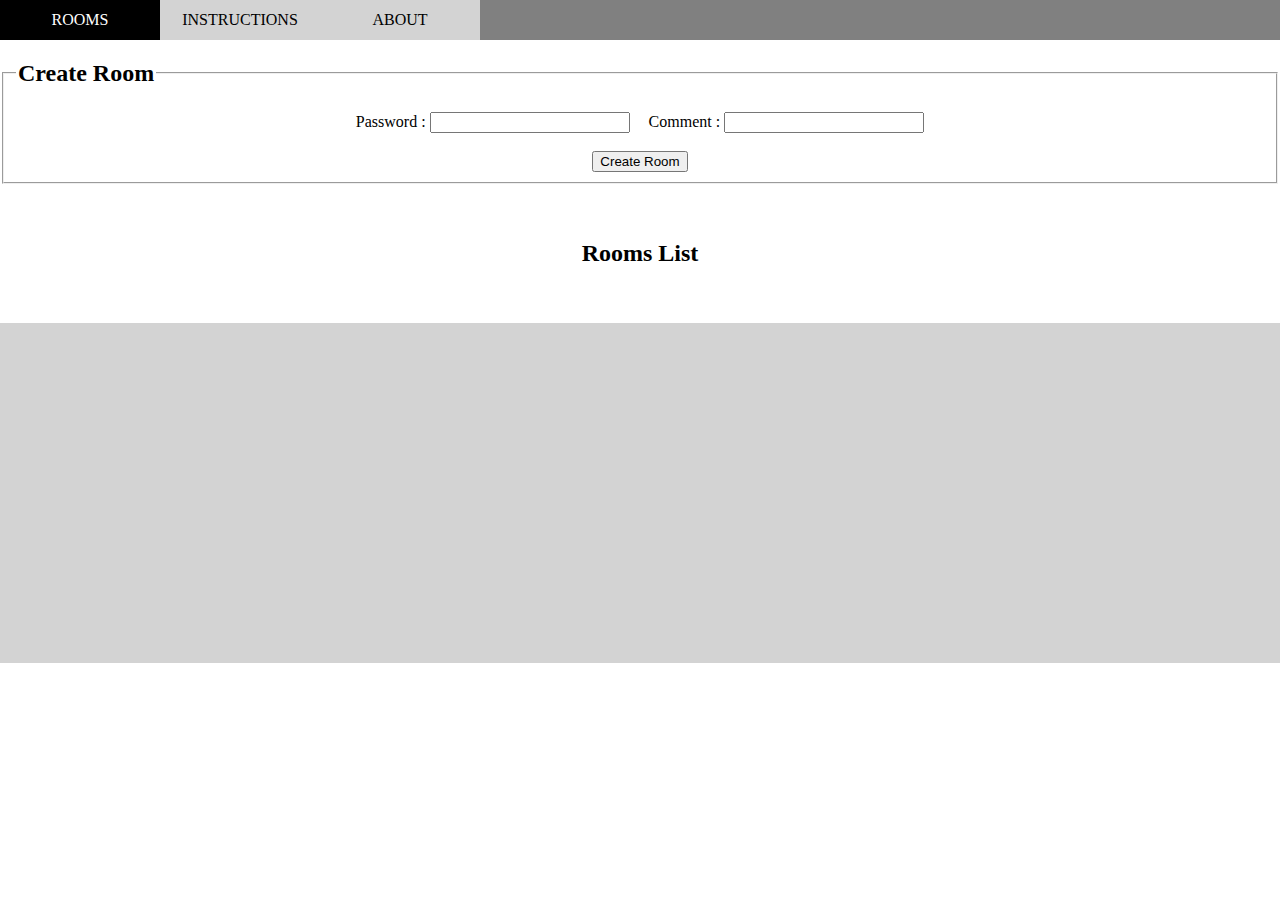
<file: local_peer_RTC/index.html>
<html>
    <head>
        <meta charset="utf-8">
        <meta name="viewport" content="width=device-width, initial-scale=1">
        
        <link rel="stylesheet" href="css/style.css">        
    </head>
    <body>
        <nav></nav>
        <main>
            
            <!-- <center><h2>Create Room</h2></center> -->
            
            <fieldset id="cr_fieldset" > 
                
                <legend> <h2> Create Room </h2> </legend>
                <center>
                    <!-- <label id="cr_label_room_name" class="create_room" >Room Name : <input type="fieldtext" id="cr_room_name" > </label> 
                    -->
                    <label id="cr_label_password" class="create_room" >Password : <input type="password" id="cr_password" > </label> 
                    <label id="cr_label_comment" class="create_room" >Comment : <input type="fieldtext" id="cr_comment" > </label> 
                    <br><br>
                    <button id="bt_create_room" >Create Room</button>
                </center> 

            </fieldset>
            
            <br><br>
            <center><h2> Rooms List</h2></center>
            <center><div id = "rooms_container"></div></center>
            <br><br>

        </main>
        <footer></footer>
    </body>


        
    <script src="js/js_consts.js"></script>
    <script src="js/global_js_events_listener.js"></script>

    <script src="js/navigator.js"></script>
    <script src="js/rooms_list.js"></script>
    <script src="js/create_room.js"></script>


</html>
</file>
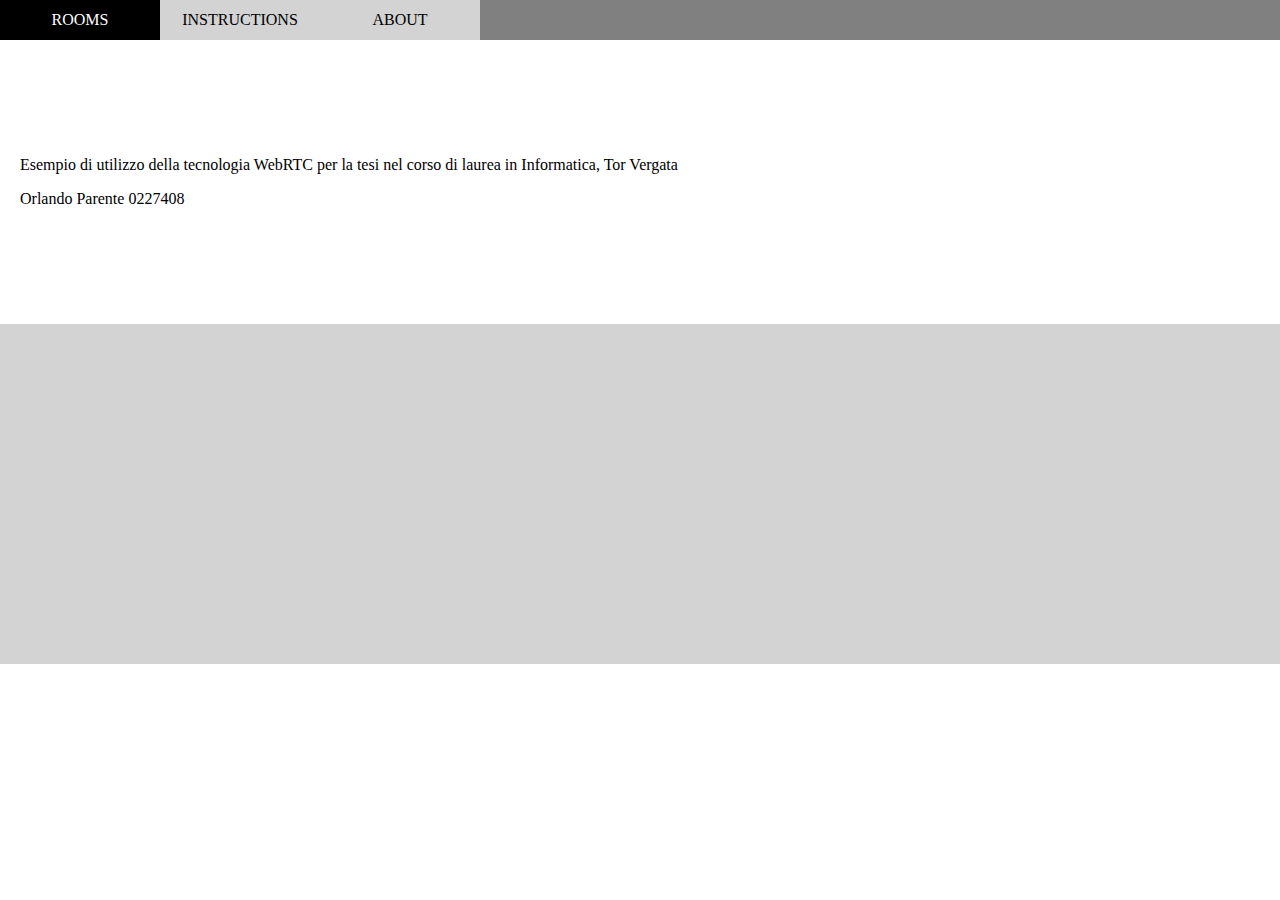
<file: local_peer_RTC/about.html>
<html>
    <head>
        <meta charset="utf-8">
        <meta name="viewport" content="width=device-width, initial-scale=1">
        
        <link rel="stylesheet" href="css/style.css">        
    </head>
    <body>
        <nav></nav>
        <main style="padding: 100px 20px">
        <p>
            Esempio di utilizzo della tecnologia WebRTC per la tesi nel corso di laurea in Informatica, Tor Vergata
        </p>
        <p> Orlando Parente 0227408 </p>
        </main>
        <footer></footer>
    </body>


    <script src="js/js_consts.js"></script>
    <script src="js/global_js_events_listener.js"></script>

    <script src="js/navigator.js"></script>


</html>
</file>
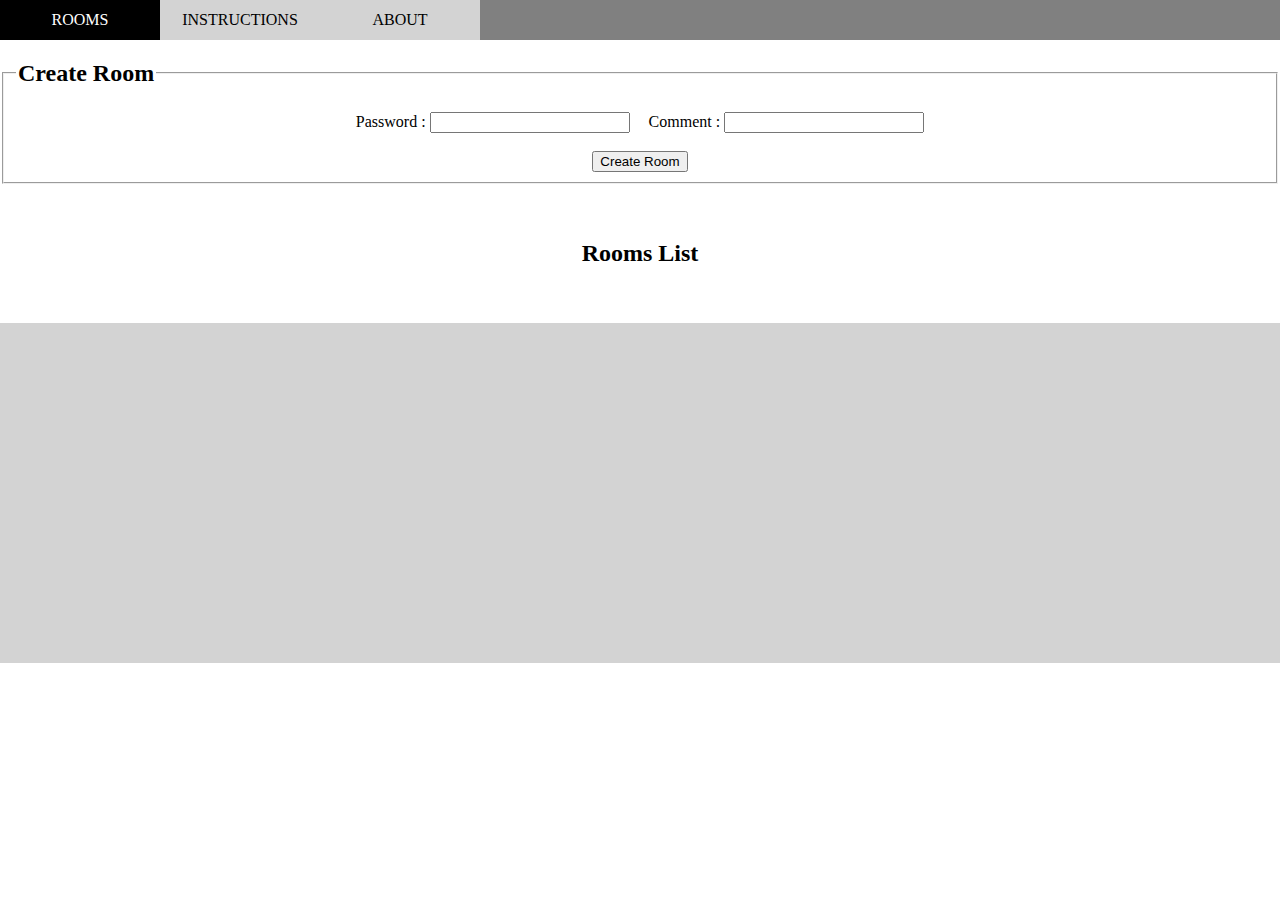
<file: local_peer_RTC/answer_room.html>
<html>
    <head>
        <meta charset="utf-8">
        <meta name="viewport" content="width=device-width, initial-scale=1">
        
        <link rel="stylesheet" href="css/room_style.css">   
    </head>

    <body>
        <video id="remote_video" autoplay playsinline controls="false" ></video>
        <video id="local_video" autoplay playsinline controls="false" ></video>
        

        <div id="chat_container">
            <textarea readonly id="messages_container" rows="10" ></textarea> <br>
            <textarea id="write_msg_area" ></textarea> <br><br>

            <center>
                <button id="bt_send_msg" > <img src="icons/send.png" title="SEND" width="40px" height="40px"></button>
                <button id="bt_switch_video"> <img id="img_switch_video" src="icons/cam_off.png" title="SWITCH VIDEO" width="40px" height="40px"> </button>
                <button id="bt_switch_audio"> <img id="img_switch_audio" src="icons/mic_off.png" title="SWITCH AUDIO" width="40px" height="40px"> </button>
                <button id="bt_quit"> <img src="icons/exit.png" title="QUIT" width="40px" height="40px"> </button>
            </center>
            
            <br><br>

        </div>
    </body>

    <script src="js/js_consts.js"></script>

    <script src="js/answer_room.js"></script>
</html>
</file>
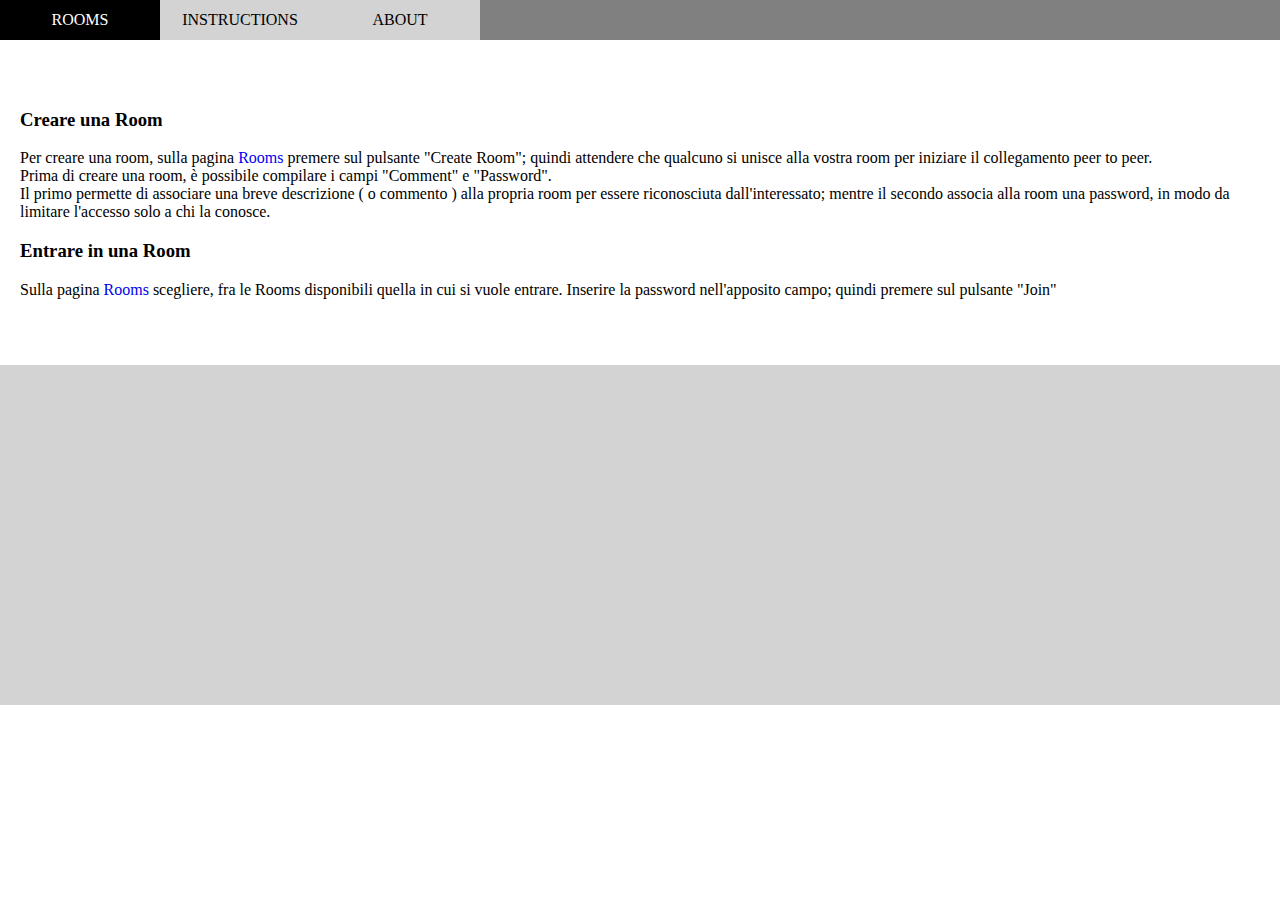
<file: local_peer_RTC/instructions.html>
<html>
    <head>
        <meta charset="utf-8">
        <meta name="viewport" content="width=device-width, initial-scale=1">
        
        <link rel="stylesheet" href="css/style.css">        
    </head>
    <body>
        <nav></nav>
        <main style="padding: 50px 20px">
            <h3>Creare una Room </h3>
            <p>Per creare una room, sulla pagina <a href="index.html">Rooms</a> premere sul pulsante "Create Room"; 
                quindi attendere che qualcuno si unisce alla vostra room per iniziare il collegamento peer to peer. <br>
                Prima di creare una room, è possibile compilare i campi "Comment" e "Password". <br>
                Il primo permette di associare una breve descrizione ( o commento ) alla propria room per 
                essere riconosciuta dall'interessato; mentre il secondo associa alla room una password, in modo da 
                limitare l'accesso solo a chi la conosce. </p>
            <h3>Entrare in una Room</h3>
            <p>Sulla pagina <a href="index.html">Rooms</a> scegliere, fra le Rooms disponibili quella in cui si vuole entrare. 
                Inserire la password nell'apposito campo; quindi premere sul pulsante "Join"</p>
        </main>
        <footer></footer>
    </body>

    <script src="js/js_consts.js"></script>
    
    <script src="js/global_js_events_listener.js"></script>

    <script src="js/navigator.js"></script>


</html>
</file>
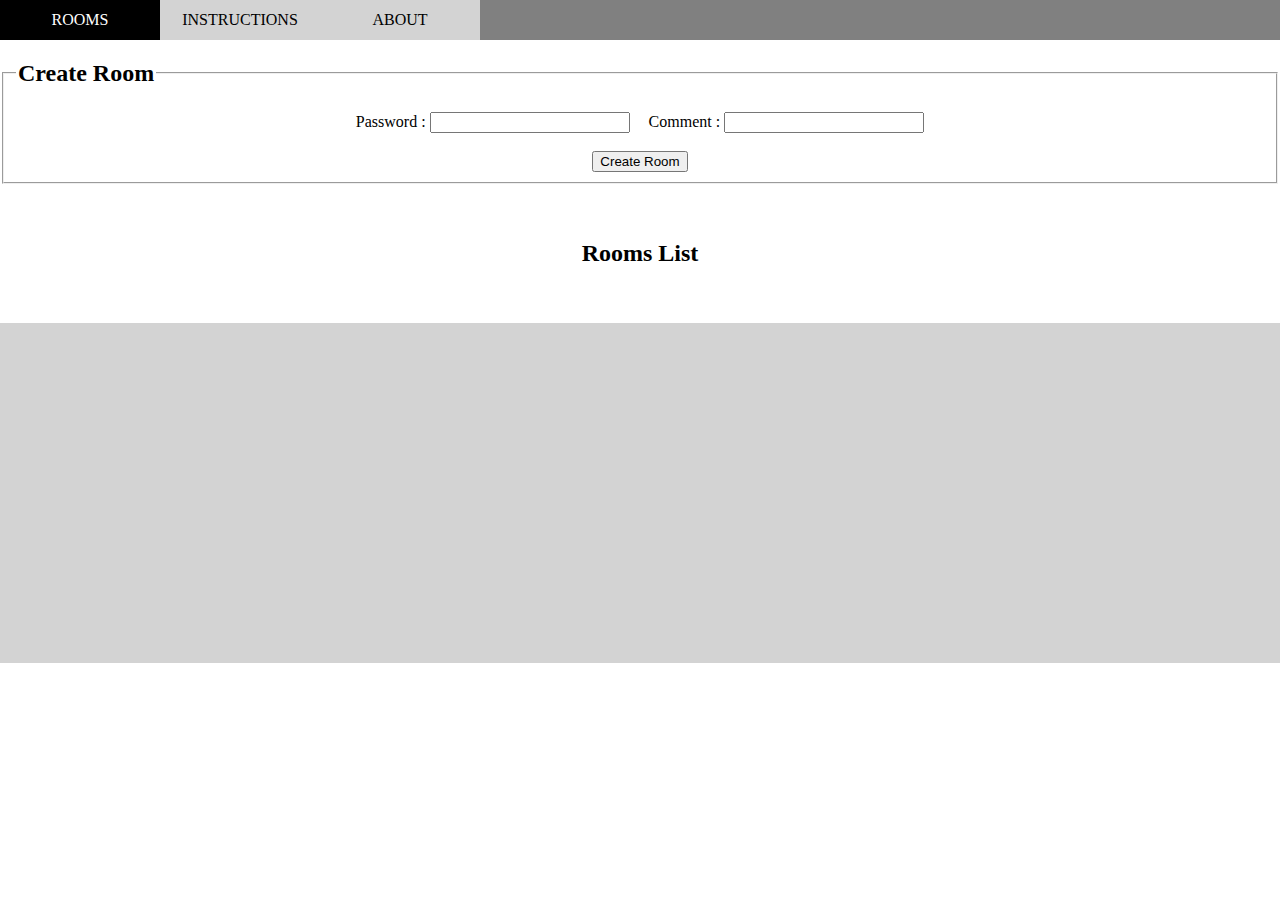
<file: local_peer_RTC/offer_room.html>
<html>
    <head>
        <meta charset="utf-8">
        <meta name="viewport" content="width=device-width, initial-scale=1">
        
        <link rel="stylesheet" href="css/room_style.css">   
    </head>

    <body>
        <video id="local_video" autoplay playsinline controls="false" ></video>
        <video id="remote_video" autoplay playsinline controls="false"  ></video>

        <div id="chat_container">
            <textarea readonly id="messages_container" rows="10" ></textarea> <br>
            <textarea id="write_msg_area" cols="50" display="inline" ></textarea> <br> <br>
            
            <center>
                <button id="bt_send_msg" > <img src="icons/send.png" title="SEND" width="40px" height="40px"></button>
                <button id="bt_switch_video"> <img id="img_switch_video" src="icons/cam_off.png" title="SWITCH VIDEO" width="40px" height="40px"> </button>
                <button id="bt_switch_audio"> <img id="img_switch_audio" src="icons/mic_off.png" title="SWITCH AUDIO" width="40px" height="40px"> </button>
                <button id="bt_quit"> <img src="icons/exit.png" title="QUIT" width="40px" height="40px"> </button>
            </center>
        
            <br><br>

        </div>
    </body>

    <script src="js/js_consts.js"></script>

    <script src="js/offer_room.js"></script>
</html>
</file>
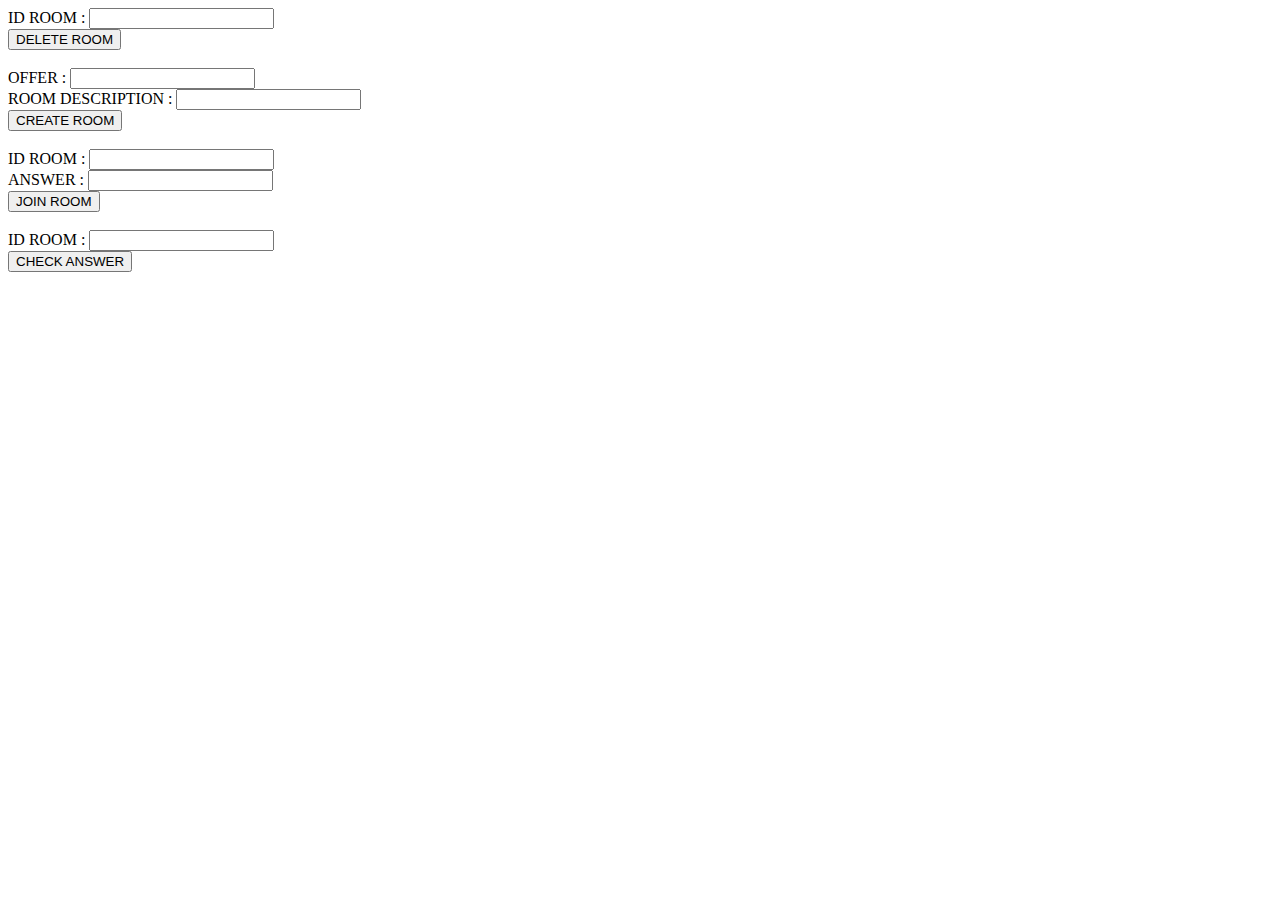
<file: local_peer_RTC/prova.html>
<html>
    <head>
        <meta charset="utf-8">
    </head>    
    <body>
        ID ROOM : <input type="text" id="del_id_room" >  <br>
        <!-- PASSWORD :  <input type="password" id="del_psw_room" > <br> -->
        <button id="bt_del" >DELETE ROOM</button>

        <br><br>

        
        OFFER : <input type="text" id="create_offer_room" >  <br>
        ROOM DESCRIPTION : <input type="text" id="create_desc_room" >  <br>
        <!-- PASSWORD :  <input type="password" id="create_psw_room" > <br> -->
        <button id="bt_create" >CREATE ROOM</button>

        <br><br>

        ID ROOM : <input type="text" id="join_id_room" >  <br>
        <!-- PASSWORD :  <input type="password" id="join_psw_room" > <br> -->
        ANSWER : <input type="text" id="answer" > <br>
        <button id="bt_join_room">JOIN ROOM</button>

        <br><br>

        ID ROOM : <input type="text" id="check_id_room" >  <br>
        <!-- PASSWORD :  <input type="password" id="check_psw_room" > <br> -->
        <button id="bt_check_ans">CHECK ANSWER</button>


        <div id="jo"></div>


        <script>
            var del_id_room = document.getElementById("del_id_room");
            var del_psw_room = document.getElementById("del_psw_room");

            // var create_id_room = document.getElementById("create_id_room");
            var create_offer_room = document.getElementById("create_offer_room");
            var create_desc_room = document.getElementById("create_desc_room");
            var create_psw_room = document.getElementById("create_psw_room");

            var join_id_room = document.getElementById("join_id_room");
            var join_psw_room = document.getElementById("join_psw_room");
            var answer = document.getElementById("answer");

            var check_id_room = document.getElementById("check_id_room");
            var check_psw_room = document.getElementById("check_psw_room");


            fetch('http://localhost/html/signaling_server/signaling_server.php?cmd=get_rooms_list' )
            .then(response => response.json() )
            .then(data => console.log( JSON.parse(data) ));

            var bt_del = document.getElementById("bt_del");
            bt_del.onclick = () => {

                var del_psw_value = ''; 
                if( del_psw_room != null ) del_psw_value = del_psw_room.value;


                fetch('http://localhost/html/signaling_server/signaling_server.php?cmd=delete_room&room_id='+del_id_room.value
                    +'&room_psw='+del_psw_value )
                .then(response => response.json() )
                .then(data => console.log( JSON.parse(data) ));
            }

            var bt_create = document.getElementById("bt_create");
            bt_create.onclick = () => {

                var create_psw_value = ''; 
                if( create_psw_room != null ) create_psw_value = create_psw_room.value;

                /*
                fetch('http://localhost/html/signaling_server/signaling_server.php?cmd=create_room&offer='+create_offer_room.value
                    +'&room_description='+create_desc_room.value+'&room_psw='+create_psw_value )
                .then(response => response.json() )
                .then(data => console.log( JSON.parse(data) ));
                */

                var dati = new FormData();
                dati.append("offer", /*"ssss");*/{"a":"b","sadadsa":"sdsada"} );

                fetch('http://localhost/html/signaling_server/signaling_server.php?cmd=create_room'
                    +'&room_description='+create_desc_room.value+'&room_psw='+create_psw_value,
                    {
                        method: "POST",
                        body: dati
                    } )
                .then(response => response.json() )
                .then(data => console.log( JSON.parse(data) ));

            }
            
            var bt_join_room = document.getElementById("bt_join_room");
            bt_join_room.onclick = () => {

                var join_psw_value = ''; 
                if( join_psw_room != null ) join_psw_value = join_psw_room.value;

                fetch('http://localhost/html/signaling_server/signaling_server.php?cmd=join_room&room_id='+join_id_room.value
                    +'&room_psw=' + join_psw_value + '&answer=' + answer.value )
                .then(response => response.json() )
                .then(data => console.log( JSON.parse( data ) ) );

            }

            var bt_check_ans = document.getElementById("bt_check_ans");
            bt_check_ans.onclick = () => {

                var check_psw_value = ''; 
                if( check_psw_room != null ) check_psw_value = check_psw_room.value;

                fetch('http://localhost/html/signaling_server/signaling_server.php?cmd=check_answer&room_id='+check_id_room.value
                    +'&room_psw=' + check_psw_value  )
                .then(response => response.json() )
                .then(data => console.log( JSON.parse( data ) ) );

            }



        </script>
    </body>
</html>
</file>
<file: local_peer_RTC/css/style.css>
body {
    margin: 0px;
}

footer {
    width: 100%;
    min-height: 340px;
    background-color: lightgray;
}

a {
    text-decoration: none;
}

nav {
    background-color: gray;
    /*height: 40px;*/
}

nav .menu_item {
    background-color: lightgray;
    padding: 5px;
}

/*
label.create_room {
    margin-right: 20px;
    margin-top: 1opx;
}
*/
</file>
<file: local_peer_RTC/css/room_style.css>
body {
    margin : 0px;
}

textarea {
    width: 100%;
    display: inline;
    
}


/*
button {
    width: 100%; 
    width:25px;
    height:25px;
}
*/



video {
    background-color: blue;
    border: 2px solid black;
    margin-top: 5px;
    width: 100%;
}

@media ( min-width : 600px ) {
    video {
        width : 48%;
        margin-left: 0.8%;
    }
}
</file>
